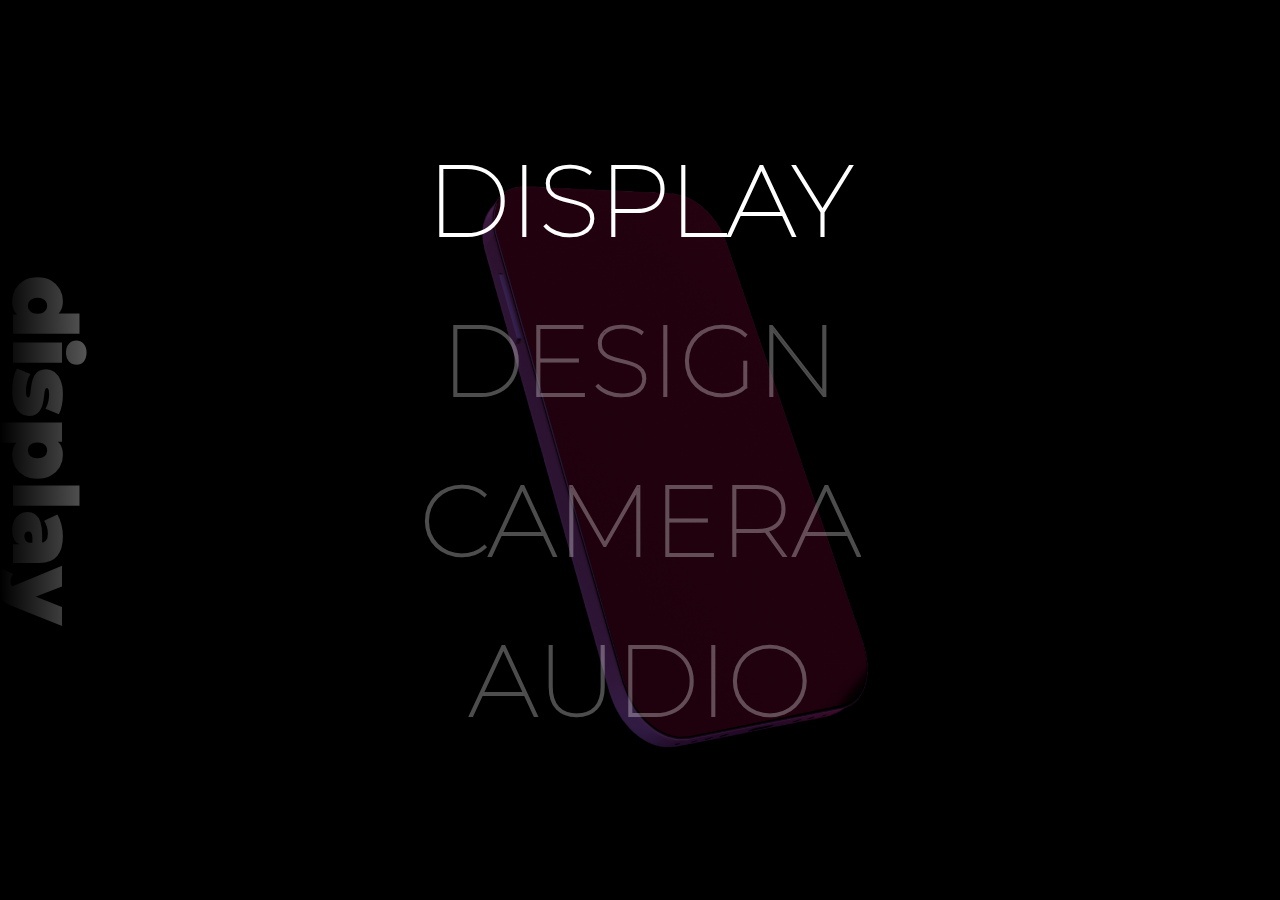
<file: about.html>
<!DOCTYPE html>
<html lang="en" >
<head>
  <meta charset="UTF-8">
  <title>CodePen - Hover slider (dark/light) - ver 3</title>
  <link rel='stylesheet' href='https://cdnjs.cloudflare.com/ajax/libs/twitter-bootstrap/4.1.3/css/bootstrap.min.css'>
<link rel='stylesheet' href='https://s3-us-west-2.amazonaws.com/s.cdpn.io/1462889/unicons.css'><link rel="stylesheet" href="./style2.css">
<link rel="preconnect" href="https://fonts.googleapis.com">
<link rel="preconnect" href="https://fonts.gstatic.com" crossorigin>
<link href="https://fonts.googleapis.com/css2?family=Montserrat:wght@100&display=swap" rel="stylesheet">
</head>
<body>
<!-- partial:index.partial.html -->
<div class="hero-center-section">
		<div class="left-text">display</div>
		<div class="container">
			<div class="row justify-content-center">
				<div class="col-md-8">
					<div class="img-wrap">
						<img src="./images/Mp1.png" alt="">
					</div>
				</div>
			</div>
		</div>
	</div>
	<div class="hero-center-section">
		<div class="left-text">design</div>
		<div class="container">
			<div class="row justify-content-center">
				<div class="col-md-8">
					<div class="img-wrap">
						<img src="./images/mp2.png" alt="">
					</div>
				</div>
			</div>
		</div>
	</div>
	<div class="hero-center-section">
		<div class="left-text">camera</div>
		<div class="container">
			<div class="row justify-content-center">
				<div class="col-md-8">
					<div class="img-wrap">
						<img src="./images/mp3.png" alt="">
					</div>
				</div>
			</div>
		</div>
	</div>
	<div class="hero-center-section">
		<div class="left-text">audio</div>
		<div class="container">
			<div class="row justify-content-center">
				<div class="col-md-8">
					<div class="img-wrap">
						<img src="./images/mp4.png" alt="">
					</div>
				</div>
			</div>
		</div>
	</div>
	
		
		
	<div class="section padding-top-bottom over-hide z-bigger">
		<ul class="slide-buttons">
			<li class="">
				<a href="#0" class="hover-target" data-hover="display">Display</a>
			</li>
			<li class="">
				<a href="#0" class="hover-target" class="hover-target" data-hover="design">design</a>
			</li>
			<li class="">
				<a href="#0" class="hover-target" data-hover="camera">camera</a>
			</li>
			<li class="">
				<a href="#0" class="hover-target" data-hover="audio">audio</a>
			</li>
			
		</ul>
	</div>
		
	<!-- Page cursor
	================================================== -->
	
	<div class='cursor' id="cursor"></div>
	<div class='cursor2' id="cursor2"></div>
	<div class='cursor3' id="cursor3"></div> 

<!-- partial -->
  <script src='https://cdnjs.cloudflare.com/ajax/libs/jquery/3.3.1/jquery.min.js'></script><script  src="./script.js"></script>

</body>
</html>
</file>
<file: style2.css>
@import url('https://fonts.googleapis.com/css?family=Poppins:100,100i,200,200i,300,300i,400,400i,500,500i,600,600i,700,700i,800,800i,900,900i&subset=devanagari,latin-ext');


:root {
	--white: #ffffff;
	--black: #000000;
	--dark-blue: #000000;
	--dark-light: #424455;
	--red: #da2c4d;
	--yellow: #f8ab37;
	--grey: #ecedf3;
}


body{
	width: 100%;
	height: 100vh;
	background: var(--dark-blue);
	overflow-x: hidden;
    font-family: 'Poppins', sans-serif;
	font-size: 16px;
	line-height: 30px;
	-webkit-transition: all 300ms linear;
	transition: all 300ms linear; 
}
p{
    font-family: 'Poppins', sans-serif;
	font-size: 16px;
	line-height: 30px;
	color: var(--white);
	-webkit-transition: all 300ms linear;
	transition: all 300ms linear; 
}
::selection {
	color: var(--white);
	background-color: var(--black);
}
::-moz-selection {
	color: var(--white);
	background-color: var(--black);
}
mark{
	color: var(--white);
	background-color: var(--black);
}
.color-yellow {
    color: var(--yellow);
}
.size-18{
    font-size: 18px;
}
.opacity-40{
	opacity: 0.4;
}
.opacity-60{
	opacity: 0.6;
}
.section {
    position: relative;
	width: 100%;
	display: block;
	z-index: 30 !important;
}
.over-hide {
    overflow: hidden;
}
.padding-top-bottom {
	padding-top: 90px;
	padding-bottom: 90px;
}
.hero-center-section{
	position: fixed;
	top: 50%;
	left: 0;
	width: 100%;
	z-index: 10;
	transform: translateY(-50%);
	opacity: 0;
	-webkit-transition: all 300ms linear;
	transition: all 300ms linear; 
}
.hero-center-section.show{
	opacity: 1;
}
.hero-center-section .left-text{
	position: absolute;
	top: -50%;
	left: -20px;
	height: 200%;
	z-index: 2;
    /* font-family: 'Poppins', sans-serif; */
	font-family: 'Montserrat', sans-serif;
	font-weight: 900;
	text-align: center;    
	-webkit-writing-mode: vertical-lr;
    writing-mode: vertical-lr;
    font-size: 7vw;
    line-height: 1;
    color: rgb(200, 200, 200);
    background: linear-gradient(90deg, rgba(200,200,200,0), rgba(200, 200, 200, 0.445));
    -webkit-background-clip: text;
    -webkit-text-fill-color: transparent;
	line-height: 1;
	-webkit-transition: all 300ms linear;
	transition: all 300ms linear; 
}
.hero-center-section.show .left-text{
	left: 0;
}

.z-bigger {
	z-index: 30 !important;
}

.img-wrap {
	position: relative;
	width: 100%;
	overflow: hidden;
	border-radius: 4px;
	box-shadow: 0 3px 5px rgba(0, 0, 0, 0.02);
	display: block;
	transform: scale(1.03);
	-webkit-transition: all 300ms linear;
	transition: all 300ms linear; 
}
.hero-center-section.show .img-wrap{
	transform: scale(1.5);
}
.img-wrap img {
	width: 100%;
	height: auto;
	display: block;
}

/* #Cursor
================================================== */
.cursor,
.cursor2,
.cursor3{
	position: fixed;
	border-radius: 50%;	
	transform: translateX(-50%) translateY(-50%);
	pointer-events: none;
	left: -100px;
	top: 50%;
	mix-blend-mode: difference;
	-webkit-transition: all 300ms linear;
	transition: all 300ms linear; 
	z-index: 9999999;
}
.cursor{
	background-color: var(--white);
	height: 0;
	width: 0;
	z-index: 9999999;
}
.cursor2,.cursor3{
	height: 36px;
	width: 36px;
	z-index:99998;
	-webkit-transition:all 0.3s ease-out;
	transition:all 0.3s ease-out
}
.cursor2.hover,
.cursor3.hover{
	-webkit-transform:scale(2) translateX(-25%) translateY(-25%);
	transform:scale(2) translateX(-25%) translateY(-25%);
	border:none
}
.cursor2{
	border: 2px solid var(--white);
	box-shadow: 0 0 12px rgba(255, 255, 255, 0.2);
}
.cursor2.hover{
	background: rgba(255,255,255,1);
	box-shadow: 0 0 0 rgba(255, 255, 255, 0.2);
}

.link-to-page {
	position: fixed;
    top: 30px;
    right: 30px;
    z-index: 20000;
    cursor: pointer;
    width: 50px;
}
.link-to-page img{
	width: 100%;
	height: auto;
	display: block;
}
.slide-buttons{
	position: relative;
	padding: 0;
	margin: 0 auto;
	text-align: center;
  width: 580px;
  max-width: 100%;
	padding-left: 20px;
	padding-right: 20px;
	list-style: none;
}
.slide-buttons li{
	position: relative;
	padding: 0;
	margin: 0 auto;
	text-align: center;
	margin: 60px 0;
	display: block;
	list-style: none;
	-webkit-transition: all 300ms linear;
	transition: all 300ms linear; 
}
.slide-buttons li a{
	position: relative;
	display: inline-block;
    /* font-family: 'Poppins', sans-serif; */
	font-family: 'Montserrat', sans-serif;
	font-weight: 100;
	font-size: 100px;
	line-height: 1;
	text-transform: uppercase;
	-webkit-text-stroke: 2px var(--white);
    text-stroke: 2px var(--white);
    -webkit-text-fill-color: transparent;
    text-fill-color: transparent;
    color: transparent;
	opacity: 0.3;
	-webkit-transition: all 300ms linear;
	transition: all 300ms linear; 
}
.slide-buttons li.active a{
	opacity: 1;
}
.slide-buttons li a:hover{
	text-decoration: none;
}
.slide-buttons li a:focus,
.slide-buttons li a:active{
	border: none;
	outline: none;
	box-shadow: none;
}
.slide-buttons li a::before {
	position: absolute;
	top: 0;
	left: 0;
    /* font-family: 'Poppins', sans-serif; */
	font-family: 'Montserrat', sans-serif;
	font-weight: 100;
	font-size: 100px;
	line-height: 1;
	overflow: hidden;
	text-transform: uppercase;
	padding: 0;
	max-height: 0;
	-webkit-text-stroke: transparent;
    text-stroke: transparent;
    -webkit-text-fill-color: var(--white);
    text-fill-color: var(--white);
	color: var(--white);
	content: attr(data-hover);
	-webkit-transition: max-height 0.4s;
	-moz-transition: max-height 0.4s;
	transition: max-height 0.4s;
}
.slide-buttons li.active a::before,
.slide-buttons li a:active::before,
.slide-buttons li a:focus::before {
	max-height: 100%;
}


.bottom-right{
	position: fixed;
	bottom: 50px;
	right: 30px;
	z-index: 1000;
}
.switch,
.circle {
	-webkit-transition: all 300ms linear;
	transition: all 300ms linear; 
} 
.switch {
	width: 80px;
	height: 4px;
	border-radius: 27px;
	background-image: linear-gradient(298deg, var(--red), var(--yellow));
	position: relative;
	display: block;
	margin: 0 auto;
	text-align: center;
	opacity: 1;
	transform: translate(0);
    transition: all 300ms linear;
    transition-delay: 1900ms;
}
.circle {
	cursor: pointer;
	position: absolute;
	top: 50%;
	transform: translateY(-50%);
	left: 0;
	width: 40px;
	height: 40px;
	border-radius: 50%;
	background: var(--dark-light);
	box-shadow: 0 4px 4px rgba(26,53,71,0.25), 0 0 0 1px rgba(26,53,71,0.07);
}
.circle:hover {
	box-shadow: 0 8px 8px rgba(26,53,71,0.25), 0 0 0 1px rgba(26,53,71,0.07);
}
.circle:before {
	position: absolute;
	font-family: 'unicons';
	content: '\eac1';
	top: 0;
	left: 0;
	z-index: 2;
	font-size: 20px;
	line-height: 40px;
	text-align: center;
	width: 100%;
	height: 40px;
	opacity: 1;
	color: var(--grey);
	-webkit-transition: all 300ms linear;
	transition: all 300ms linear; 
}
.circle:after {
	position: absolute;
	font-family: 'unicons';
	content: '\eb8f';
	top: 0;
	left: 0;
	z-index: 2;
	font-size: 20px;
	line-height: 40px;
	text-align: center;
	width: 100%;
	height: 40px;
	color: var(--yellow);
	opacity: 0;
	-webkit-transition: all 300ms linear;
	transition: all 300ms linear; 
}
.switched {
}
.switched .circle {
	left: 40px;
	box-shadow: 0 4px 4px rgba(26,53,71,0.25), 0 0 0 1px rgba(26,53,71,0.07);
	background: var(--dark);
}
.switched .circle:hover {
	box-shadow: 0 8px 8px rgba(26,53,71,0.25), 0 0 0 1px rgba(26,53,71,0.07);
}
.switched .circle:before {
	opacity: 0;
}
.switched .circle:after {
	opacity: 1;
}
body.light{
	background: var(--white);
}
body.light p{
	color: var(--dark-blue);
}
body.light h3{
	color: var(--dark);
}
body.light .cursor,
body.light .cursor2,
body.light .cursor3{
	mix-blend-mode: difference;
	z-index: 9999999 !important;
}
body.light .cursor.hover,
body.light .cursor2.hover,
body.light .cursor3.hover{
}
body.light .cursor{
	background-color: var(--dark-blue);
}
body.light .cursor2{
	height: 16px;
	width: 16px;
	background-color: var(--dark-blue);
	box-shadow: 0 0 12px rgba(0, 0, 0, 0.2);
	mix-blend-mode: difference;
	border-color: transparent;
}
body.light .cursor.hover,
body.light .cursor2.hover,
body.light .cursor3.hover{
	opacity: 0;
}
body.light .cursor2.hover{
	background: rgba(0,0,0,1);
	box-shadow: 0 0 0 rgba(0, 0, 0, 0.2);
}
body.light .slide-buttons li a{
	-webkit-text-stroke: 2px var(--dark-blue);
    text-stroke: 2px var(--dark-blue);
    -webkit-text-fill-color: transparent;
    text-fill-color: transparent;
    color: transparent;
	opacity: 1;
}
body.light .slide-buttons li a::before {
	-webkit-text-stroke: transparent;
    text-stroke: transparent;
    -webkit-text-fill-color: var(--dark-blue);
    text-fill-color: var(--dark-blue);
	color: var(--dark-blue);
}
body.light .hero-center-section.show{
	margit-top: 0;
	opacity: 0.9;
}
body.light .hero-center-section .left-text{
    color: rgba(0,0,0,.16);
    background: linear-gradient(90deg, rgba(0,0,0,0), rgba(0,0,0,0.16)); 
    -webkit-background-clip: text;
    -webkit-text-fill-color: transparent;
}

/* #Media
================================================== */


@media (max-width: 1199px) { 
	.hero-center-section .left-text{
		font-size: 13vw;
	}
	.slide-buttons li{
		margin: 50px 0;
	}
	.slide-buttons li a{
		font-size: 80px;
	}
	.slide-buttons li a::before {
		font-size: 80px;
	}	
}

@media (max-width: 991px) { 
	.hero-center-section .left-text{
		font-size: 16vw;
	}
}

@media (max-width: 767px) {
	.cursor,
	.cursor2,
	.cursor3{
		display: none;
	}
	.hero-center-section .left-text{
		display: none;
	}
	.slide-buttons li{
		margin: 40px 0;
	}
	.slide-buttons li a{
		font-size: 60px;
		font-weight: 700;
	}
	.slide-buttons li a::before {
		font-size: 60px;
		font-weight: 700;
	}	
}

@media (max-width: 575px) {
	.slide-buttons li a{
		font-size: 50px;
		font-weight: 700;
	}
	.slide-buttons li a::before {
		font-size: 50px;
		font-weight: 700;
	}	
}
</file>
